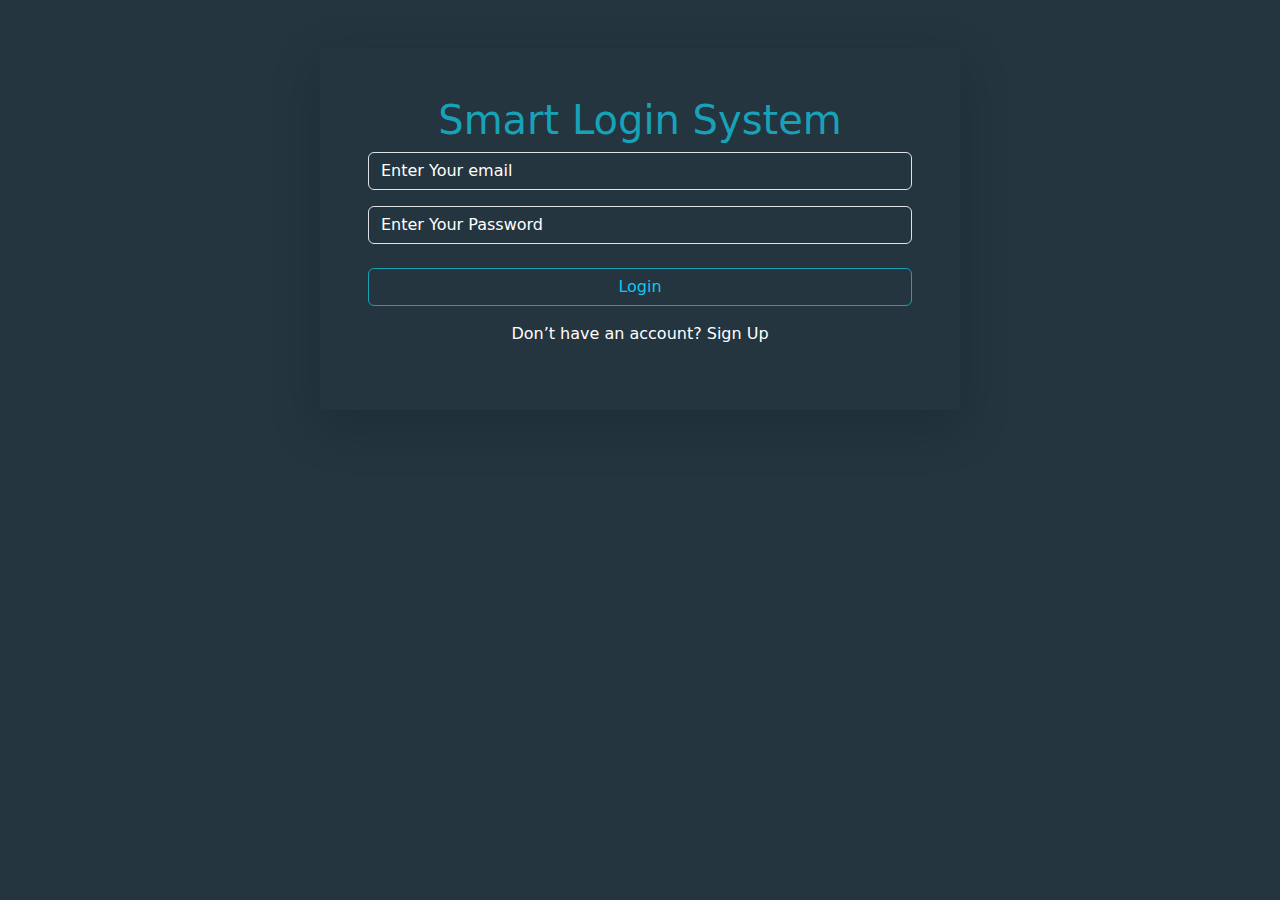
<file: index.html>
<!DOCTYPE html>
<html lang="en">
<head>
  <meta charset="UTF-8">
  <meta name="viewport" content="width=device-width, initial-scale=1.0">
  <title>Login</title>
  <link rel="icon" href="./login-icon-png-20.jpg">
  <link rel="stylesheet" href="./css/bootstrap.min.css">
  <link rel="stylesheet" href="./css/style.css">
</head>
<body>
  <section class="shadow-lg text-center container my-5 w-50 p-5">
    <h1>Smart Login System</h1>
    <div class="m-auto">
      <div class="mb-3">
        <input type="email" class="form-control text-white" id="E-inputIn" aria-describedby="emailHelp" placeholder="Enter Your email">
      </div>
      <div class="mb-3">
        <input type="password" class="form-control text-white" id="P-inputIn" placeholder="Enter Your Password">
      </div>
      <p id="error" class="text-danger mt-4"></p>
      <p id="success" class="text-success mt-4"></p>
      <div class="d-grid mt-4 ">
        <button class="btn btn-outline-info" type="button" id="button" onclick="logIn()">Login</button>
      </div>
    </div>
    <p class="text-white mt-3">Don’t have an account? <a href="./SignUp.html" class="text-white">Sign Up</a></p>
  </section>
  <script src="./js/bootstrap.bundle.min.js"></script>
  <script src="./js/main.js"></script>
</body>
</html>
</file>
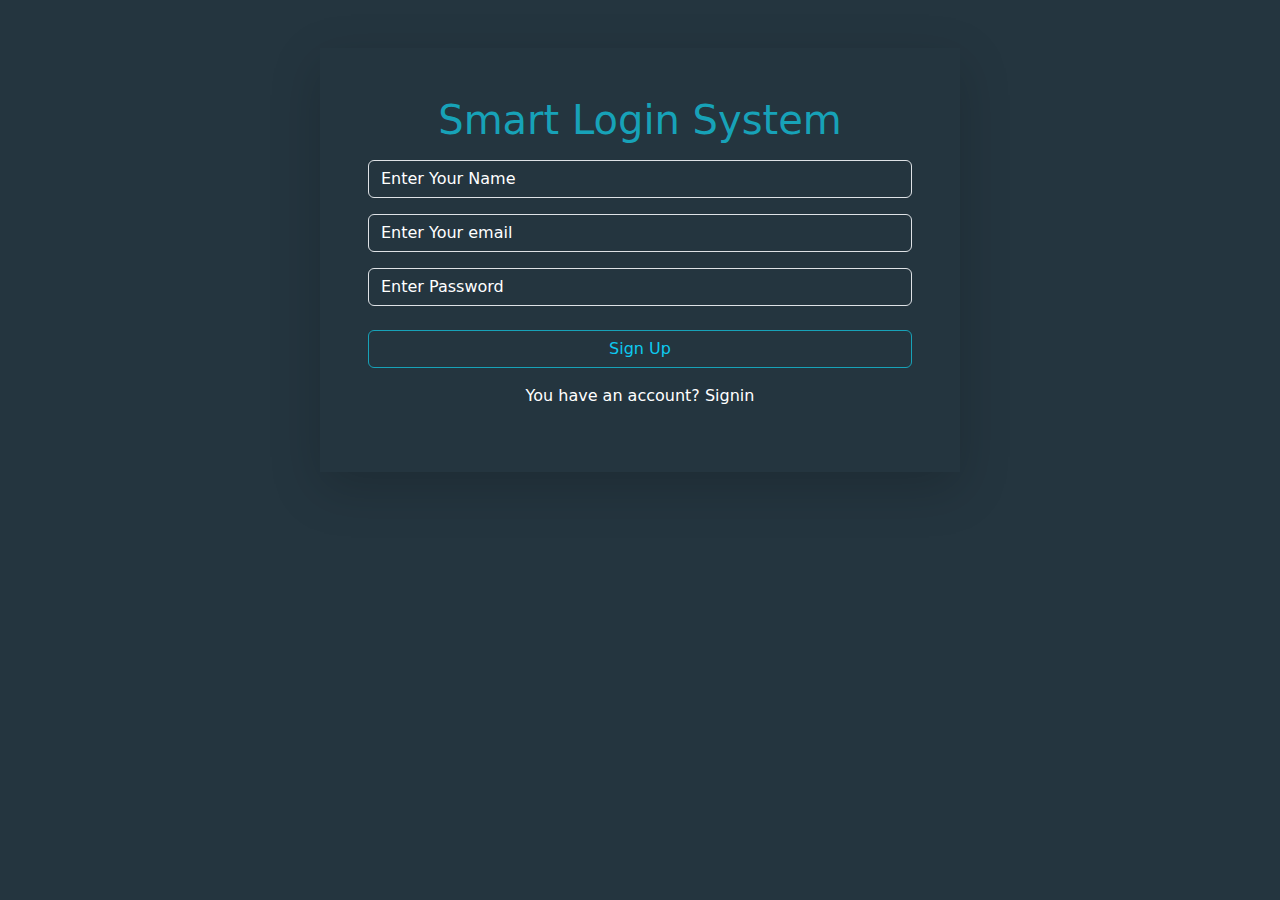
<file: SignUp.html>
<!DOCTYPE html>
<html lang="en">
<head>
  <meta charset="UTF-8">
  <meta name="viewport" content="width=device-width, initial-scale=1.0">
  <title>Login</title>
  <link rel="icon" href="./login-icon-png-20.jpg">
  <link rel="stylesheet" href="./css/bootstrap.min.css">
  <link rel="stylesheet" href="./css/style.css">
</head>
<body>
  <section class="shadow-lg text-center container my-5 w-50 p-5">
    <h1>Smart Login System</h1>
    <div class="m-auto">
      <div class="mb-3 mt-3">
        <input type="text" class="form-control text-white" id="N-inputUp" placeholder="Enter Your Name">
      </div>
      <div class="mb-3">
        <input type="email" class="form-control text-white" id="E-inputUp" aria-describedby="emailHelp" placeholder="Enter Your email">
      </div>
      <div class="mb-3">
        <input type="password" class="form-control text-white" id="P-inputUp" placeholder="Enter Password">
      </div>
      <p id="error" class="text-danger mt-4"></p>
      <p id="success" class="text-success mt-4"></p>
      <div class="d-grid mt-4 ">
        <button class="btn btn-outline-info" type="button" id="button" onclick="signUp()">Sign Up</button>
      </div>
    </div>
    <p class="text-white mt-3">You have an account? <a href="./index.html" class="text-white">Signin</a></p>
  </section>
  <script src="./js/bootstrap.bundle.min.js"></script>
  <script src="./js/main.js"></script>
</body>
</html>
</file>
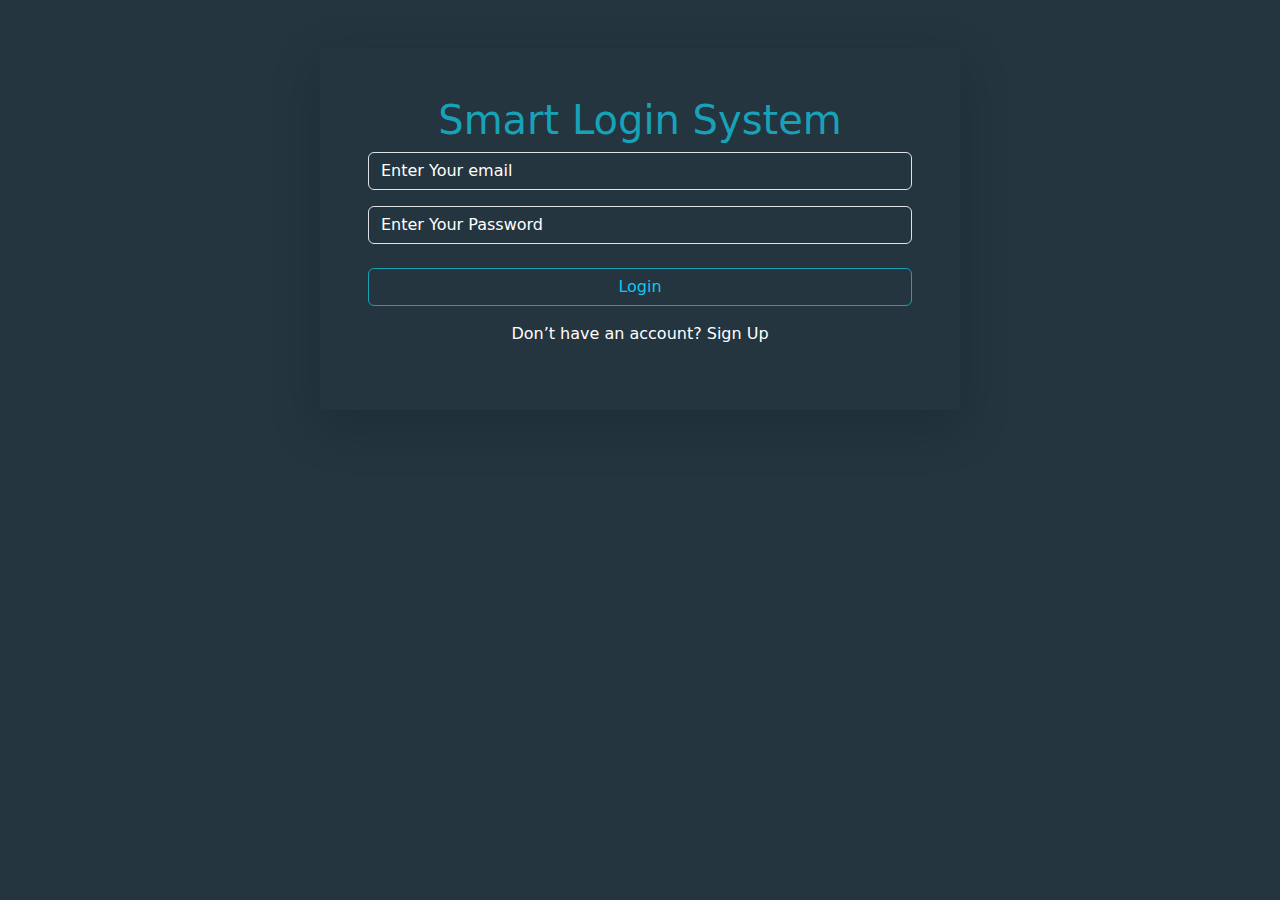
<file: welcome.html>
<!DOCTYPE html>
<html lang="en">
<head>
  <meta charset="UTF-8">
  <meta name="viewport" content="width=device-width, initial-scale=1.0">
  <title>Welcome</title>
  <link rel="stylesheet" href="./css/bootstrap.min.css">
  <link rel="stylesheet" href="./css/style.css">
</head>
<body>
  <section class="shadow-lg text-center container my-5 w-50 p-5">
    <h1 id="welcomeMessage" class="text-info"></h1>
    <button class="btn btn-outline-danger mt-4" onclick="logout()">Logout</button>
  </section>
  <script src="./js/bootstrap.bundle.min.js"></script>
  <script src="./js/welcome.js"></script>
</body>
</html>
</file>
<file: css/style.css>
body{
background-color: #24353F;
}
#button{
border-color:#17A2B8 ;
}
h1,button{
color: #17A2B8;
}
#P-inputUp,#P-inputIn,#E-inputUp,#E-inputIn,#N-inputUp{
background-color: transparent;
}
::placeholder{
color: white !important;
}
p a{
text-decoration: none;
}
section a:hover{
text-decoration: underline;
}
</file>
